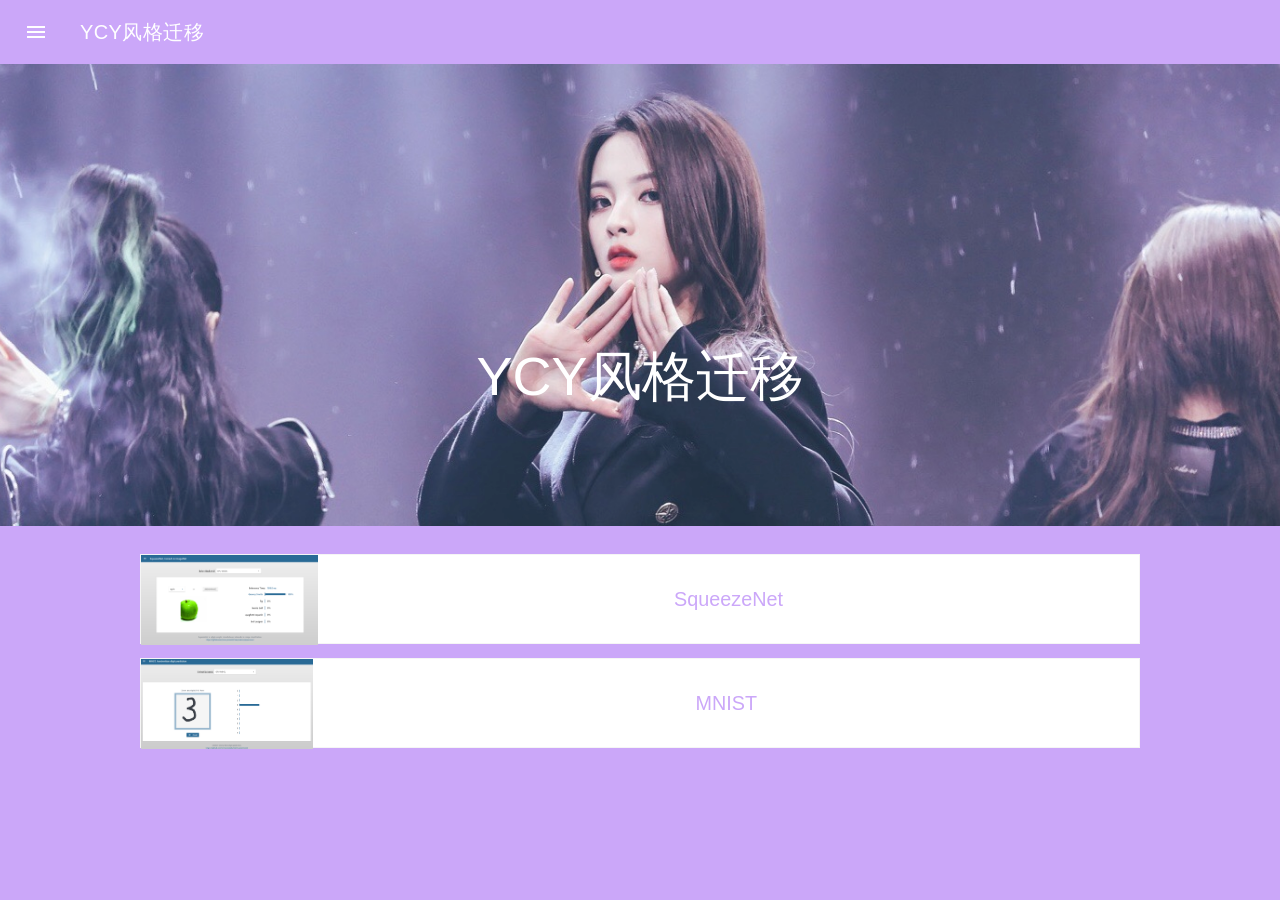
<file: index.html>
<!doctype html><html lang=en><head><meta charset=utf-8><meta http-equiv=x-ua-compatible content="ie=edge"><link rel="shortcut icon" type=image/png href=./logo.png><title>杨超越杯-风格迁移</title><meta name=description content=""><meta name=viewport content="width=device-width,initial-scale=1"><link rel=stylesheet href="https://fonts.googleapis.com/icon?family=Material+Icons"><link rel=stylesheet href=https://cdnjs.cloudflare.com/ajax/libs/font-awesome/4.7.0/css/font-awesome.min.css><link href=./css/app.f2378c4d.css rel=preload as=style><link href=./css/chunk-vendors.cd2abb77.css rel=preload as=style><link href=./js/app.c214c68a.js rel=preload as=script><link href=./js/chunk-vendors.be9983df.js rel=preload as=script><link href=./css/chunk-vendors.cd2abb77.css rel=stylesheet><link href=./css/app.f2378c4d.css rel=stylesheet></head><body><div id=app></div><script src=./js/chunk-vendors.be9983df.js></script><script src=./js/app.c214c68a.js></script></body></html>
</file>
